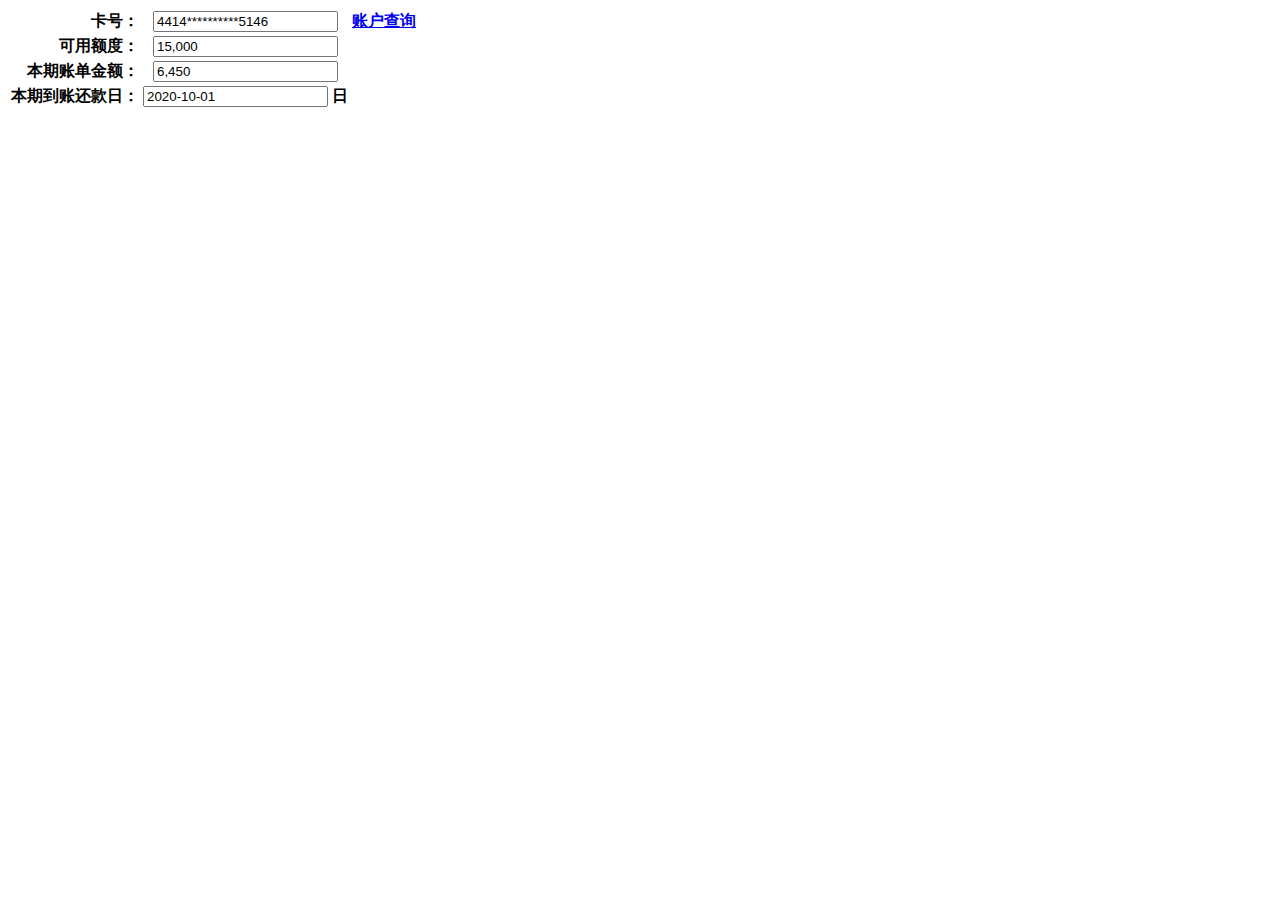
<file: eurekaaccountmanage/src/main/resources/templates/index.html>
<!DOCTYPE html>
<html lang="en"  xmlns:th="http://www.thymeleaf.org">
<head>
    <meta http-equiv="Content-Type" content="text/html; charset=UTF-8"/>
    <title></title>
</head>
<body>
<div>
    <form>
        <table>
            <tr>
                <th style="text-align:right">卡号：</th>
                <th><input type="text" readonly th:value="${creditCard.cardNum}" value="4414**********5146"></th>
                <th><a href="/accountManage/accountQuery.html">账户查询</a></th>
            </tr>
            <tr>
                <th style="text-align:right">可用额度：</th>
                <th><input type="text" readonly th:value="${creditCard.creditLimit}" value="15,000"></th>
            </tr>
            <tr>
                <th style="text-align:right">本期账单金额：</th>
                <th><input type="text" readonly th:value="${alreadyMoney}" value="6,450"></th>
            </tr>
            <tr>
                <th style="text-align:right">本期到账还款日：</th>
                <th><input type="text" readonly th:value="${creditCard.inDate}" value="2020-10-01"> 日</th>
            </tr>
        </table>
    </form>
</div>
</body>
</html>
</file>
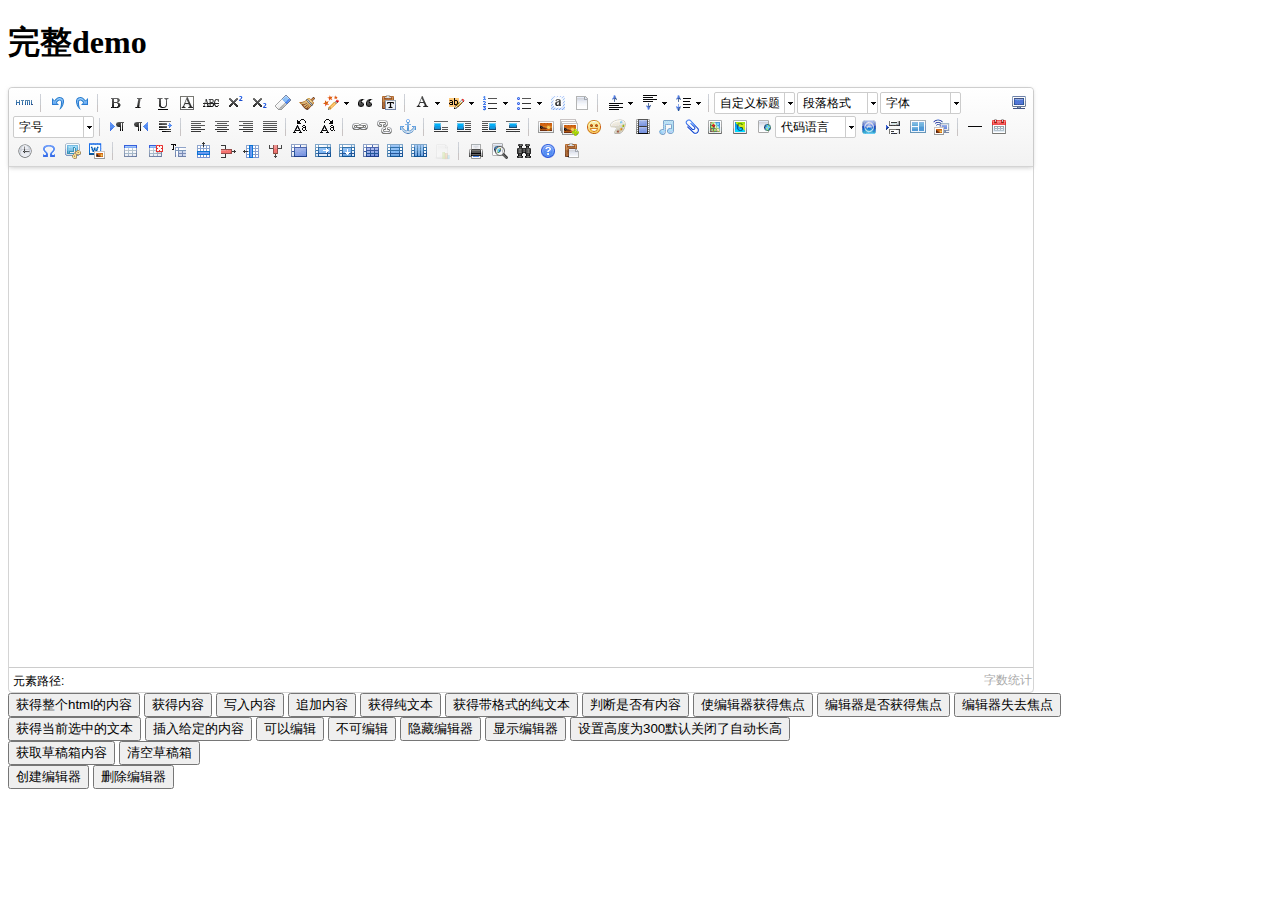
<file: eurekamanager/src/main/webapp/WEB-INF/ueditor/index.html>
<!DOCTYPE HTML PUBLIC "-//W3C//DTD HTML 4.01 Transitional//EN"
        "http://www.w3.org/TR/html4/loose.dtd">
<html>
<head>
    <title>完整demo</title>
    <meta http-equiv="Content-Type" content="text/html;charset=utf-8"/>
    <script type="text/javascript" charset="utf-8" src="ueditor.config.js"></script>
    <script type="text/javascript" charset="utf-8" src="ueditor.all.min.js"> </script>
    <!--建议手动加在语言，避免在ie下有时因为加载语言失败导致编辑器加载失败-->
    <!--这里加载的语言文件会覆盖你在配置项目里添加的语言类型，比如你在配置项目里配置的是英文，这里加载的中文，那最后就是中文-->
    <script type="text/javascript" charset="utf-8" src="lang/zh-cn/zh-cn.js"></script>

    <style type="text/css">
        div{
            width:100%;
        }
    </style>
</head>
<body>
<div>
    <h1>完整demo</h1>
    <script id="editor" type="text/plain" style="width:1024px;height:500px;"></script>
</div>
<div id="btns">
    <div>
        <button onclick="getAllHtml()">获得整个html的内容</button>
        <button onclick="getContent()">获得内容</button>
        <button onclick="setContent()">写入内容</button>
        <button onclick="setContent(true)">追加内容</button>
        <button onclick="getContentTxt()">获得纯文本</button>
        <button onclick="getPlainTxt()">获得带格式的纯文本</button>
        <button onclick="hasContent()">判断是否有内容</button>
        <button onclick="setFocus()">使编辑器获得焦点</button>
        <button onmousedown="isFocus(event)">编辑器是否获得焦点</button>
        <button onmousedown="setblur(event)" >编辑器失去焦点</button>

    </div>
    <div>
        <button onclick="getText()">获得当前选中的文本</button>
        <button onclick="insertHtml()">插入给定的内容</button>
        <button id="enable" onclick="setEnabled()">可以编辑</button>
        <button onclick="setDisabled()">不可编辑</button>
        <button onclick=" UE.getEditor('editor').setHide()">隐藏编辑器</button>
        <button onclick=" UE.getEditor('editor').setShow()">显示编辑器</button>
        <button onclick=" UE.getEditor('editor').setHeight(300)">设置高度为300默认关闭了自动长高</button>
    </div>

    <div>
        <button onclick="getLocalData()" >获取草稿箱内容</button>
        <button onclick="clearLocalData()" >清空草稿箱</button>
    </div>

</div>
<div>
    <button onclick="createEditor()">
    创建编辑器</button>
    <button onclick="deleteEditor()">
    删除编辑器</button>
</div>

<script type="text/javascript">

    //实例化编辑器
    //建议使用工厂方法getEditor创建和引用编辑器实例，如果在某个闭包下引用该编辑器，直接调用UE.getEditor('editor')就能拿到相关的实例
    var ue = UE.getEditor('editor');


    function isFocus(e){
        alert(UE.getEditor('editor').isFocus());
        UE.dom.domUtils.preventDefault(e)
    }
    function setblur(e){
        UE.getEditor('editor').blur();
        UE.dom.domUtils.preventDefault(e)
    }
    function insertHtml() {
        var value = prompt('插入html代码', '');
        UE.getEditor('editor').execCommand('insertHtml', value)
    }
    function createEditor() {
        enableBtn();
        UE.getEditor('editor');
    }
    function getAllHtml() {
        alert(UE.getEditor('editor').getAllHtml())
    }
    function getContent() {
        var arr = [];
        arr.push("使用editor.getContent()方法可以获得编辑器的内容");
        arr.push("内容为：");
        arr.push(UE.getEditor('editor').getContent());
        alert(arr.join("\n"));
    }
    function getPlainTxt() {
        var arr = [];
        arr.push("使用editor.getPlainTxt()方法可以获得编辑器的带格式的纯文本内容");
        arr.push("内容为：");
        arr.push(UE.getEditor('editor').getPlainTxt());
        alert(arr.join('\n'))
    }
    function setContent(isAppendTo) {
        var arr = [];
        arr.push("使用editor.setContent('欢迎使用ueditor')方法可以设置编辑器的内容");
        UE.getEditor('editor').setContent('欢迎使用ueditor', isAppendTo);
        alert(arr.join("\n"));
    }
    function setDisabled() {
        UE.getEditor('editor').setDisabled('fullscreen');
        disableBtn("enable");
    }

    function setEnabled() {
        UE.getEditor('editor').setEnabled();
        enableBtn();
    }

    function getText() {
        //当你点击按钮时编辑区域已经失去了焦点，如果直接用getText将不会得到内容，所以要在选回来，然后取得内容
        var range = UE.getEditor('editor').selection.getRange();
        range.select();
        var txt = UE.getEditor('editor').selection.getText();
        alert(txt)
    }

    function getContentTxt() {
        var arr = [];
        arr.push("使用editor.getContentTxt()方法可以获得编辑器的纯文本内容");
        arr.push("编辑器的纯文本内容为：");
        arr.push(UE.getEditor('editor').getContentTxt());
        alert(arr.join("\n"));
    }
    function hasContent() {
        var arr = [];
        arr.push("使用editor.hasContents()方法判断编辑器里是否有内容");
        arr.push("判断结果为：");
        arr.push(UE.getEditor('editor').hasContents());
        alert(arr.join("\n"));
    }
    function setFocus() {
        UE.getEditor('editor').focus();
    }
    function deleteEditor() {
        disableBtn();
        UE.getEditor('editor').destroy();
    }
    function disableBtn(str) {
        var div = document.getElementById('btns');
        var btns = UE.dom.domUtils.getElementsByTagName(div, "button");
        for (var i = 0, btn; btn = btns[i++];) {
            if (btn.id == str) {
                UE.dom.domUtils.removeAttributes(btn, ["disabled"]);
            } else {
                btn.setAttribute("disabled", "true");
            }
        }
    }
    function enableBtn() {
        var div = document.getElementById('btns');
        var btns = UE.dom.domUtils.getElementsByTagName(div, "button");
        for (var i = 0, btn; btn = btns[i++];) {
            UE.dom.domUtils.removeAttributes(btn, ["disabled"]);
        }
    }

    function getLocalData () {
        alert(UE.getEditor('editor').execCommand( "getlocaldata" ));
    }

    function clearLocalData () {
        UE.getEditor('editor').execCommand( "clearlocaldata" );
        alert("已清空草稿箱")
    }
</script>
</body>
</html>
</file>
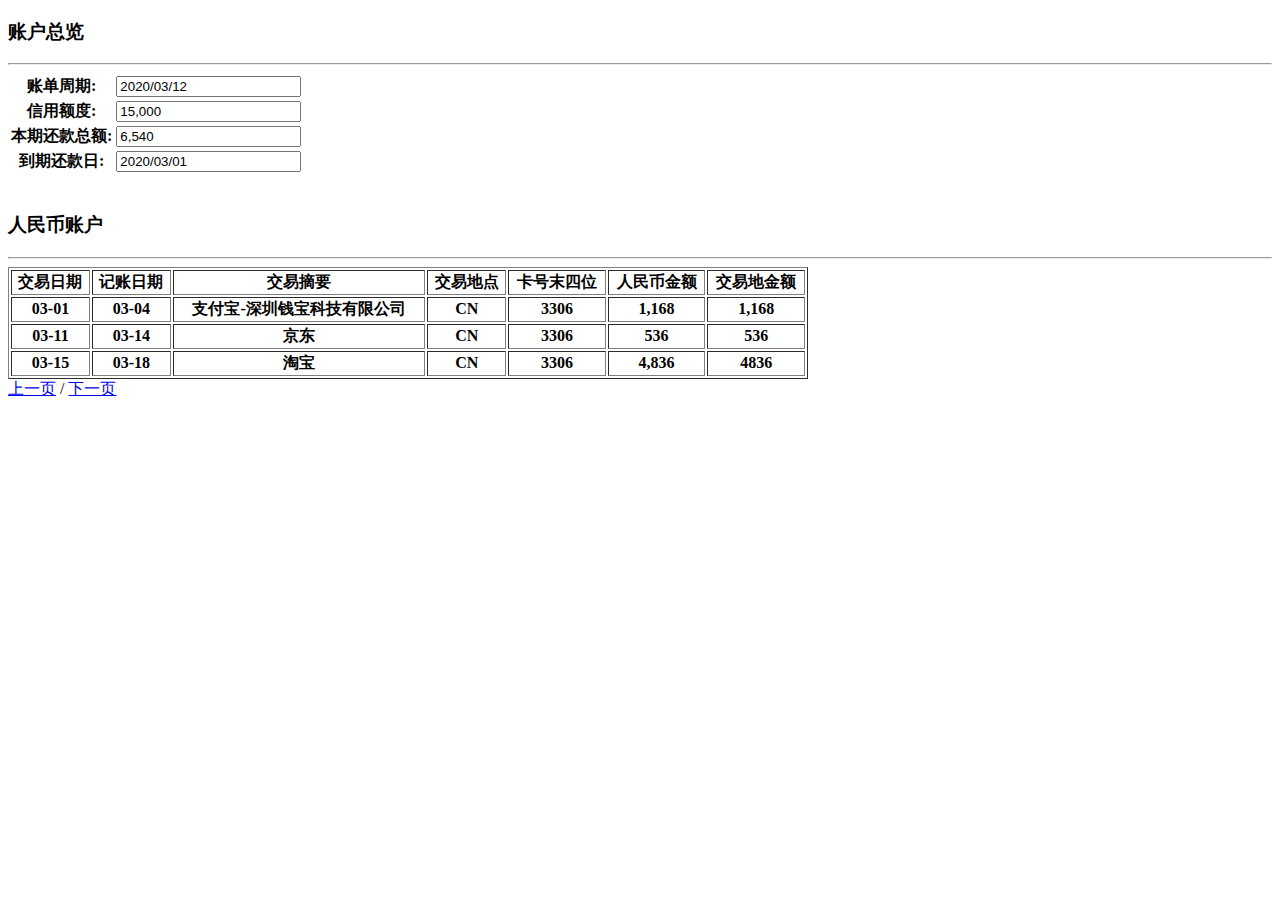
<file: eurekaaccountmanage/src/main/resources/templates/accountDetail.html>
<!DOCTYPE html>
<html>
	<head>
		<meta charset="utf-8">
		<title></title>
	</head>
	<body>
		<div>
			<div>
				<h3>账户总览</h3>
				<hr>
				<table>
					<tr>
						<th>账单周期:</th>
						<th><input type="text" value="2020/03/12" readonly="readonly"></th>
					</tr>
					<tr>
						<th>信用额度:</th>
						<th><input type="text" value="15,000" readonly="readonly"></th>
					</tr>
					<tr>
						<th>本期还款总额:</th>
						<th><input type="text" value="6,540" readonly="readonly"></th>
					</tr>
					<tr>
						<th>到期还款日:</th>
						<th><input type="text" value="2020/03/01" readonly="readonly"></th>
					</tr>
				</table>
			</div>
			<br/>
			<div>
				<h3>人民币账户</h3>
				<hr>
				<table border="1" width="800px">
					<tr>
						<th >交易日期</th>
						<th >记账日期</th>
						<th >交易摘要</th>
						<th >交易地点</th>
						<th >卡号末四位</th>
						<th >人民币金额</th>
						<th >交易地金额</th>
					</tr>
					<tr>
						<th >03-01</th>
						<th >03-04</th>
						<th >支付宝-深圳钱宝科技有限公司</th>
						<th >CN</th>
						<th >3306</th>
						<th >1,168</th>
						<th >1,168</th>
					</tr>
					<tr>
						<th >03-11</th>
						<th >03-14</th>
						<th >京东</th>
						<th >CN</th>
						<th >3306</th>
						<th >536</th>
						<th >536</th>
					</tr>
					<tr>
						<th >03-15</th>
						<th >03-18</th>
						<th >淘宝</th>
						<th >CN</th>
						<th >3306</th>
						<th >4,836</th>
						<th >4836</th>
					</tr>
				</table>
				<div><a href="#">上一页</a> / <a href="#">下一页</a></div>
			</div>
		</div>
	</body>
</html>
</file>
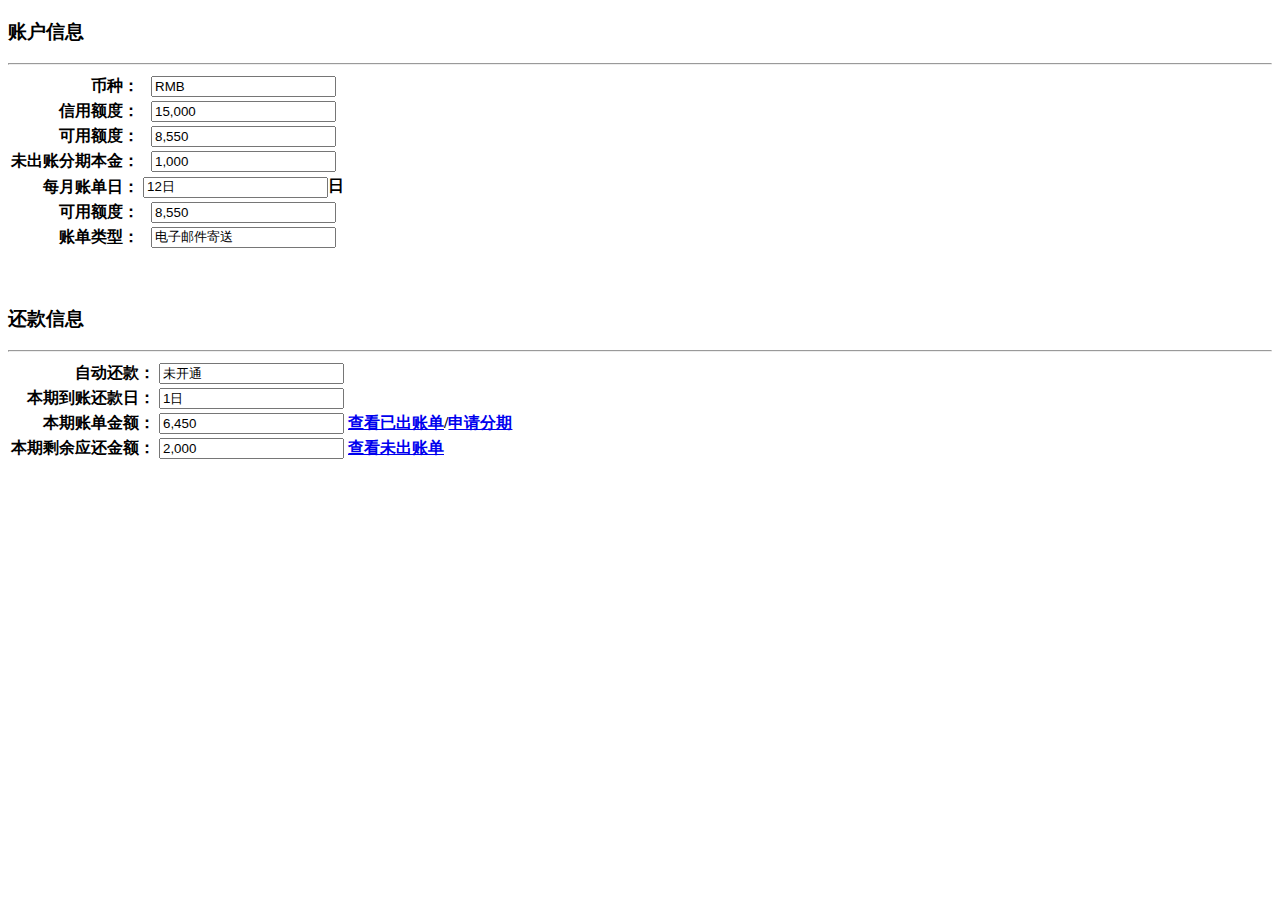
<file: eurekaaccountmanage/src/main/resources/templates/accountQuery.html>
<!DOCTYPE html>
<html lang="en"  xmlns:th="http://www.thymeleaf.org">
	<head>
		<meta charset="utf-8">
		<title></title>
	</head>
	<body>
		<div>
			<form>
				<table>
					<tr>
						<th style="text-align:right">币种：</th>
						<th><input type="text" readonly th:value="${creditCard.currency}" value="RMB"></th>
					</tr>
					<tr>
						<th style="text-align:right">信用额度：</th>
						<th><input type="text" readonly th:value="${creditCard.creditLimit}" value="15,000"></th>
					</tr>
					<tr>
						<th style="text-align:right">可用额度：</th>
						<th><input type="text" readonly th:value="${creditCard.useableLimit}" value="8,550"></th>
					</tr>
					<tr>
						<th style="text-align:right">未出账分期本金：</th>
						<th><input type="text" readonly th:value="${creditCard.changeLimit}" value="1,000"></th>
					</tr>
					<div>
						<h3>账户信息</h3>
						<hr>
							<tr>
								<th style="text-align:right">每月账单日：</th>
								<th><input type="text" readonly th:value="${creditCard.outDate}" value="12日">日</th>
							</tr>
							<tr>
								<th style="text-align:right">可用额度：</th>
								<th><input type="text" readonly th:value="${creditCard.useableLimit}" value="8,550"></th>
							</tr>
							<tr>
								<th style="text-align:right">账单类型：</th>
								<th><input type="text" readonly value="电子邮件寄送"></th>
							</tr>
						</table>
					</div>
					<br/>
					<br>
						<div>
							<h3>还款信息</h3>
							<hr />
							<table>
								<tr>
									<th style="text-align:right">自动还款：</th>
									<th><input type="text" readonly value="未开通"></th>
								</tr>
								<tr>
									<th style="text-align:right">本期到账还款日：</th>
									<th><input type="text" readonly th:value="${creditCard.changeLimit}" value="1日"></th>
								</tr>
								<tr>
									<th style="text-align:right">本期账单金额：</th>
									<th><input type="text" readonly th:value="${alreadyMoney}" value="6,450"></th>
									<th><a href="/accountManage/alreadyAccount.html">查看已出账单</a>/<a href="# n">申请分期</a></th>
								</tr>
								<tr>
									<th style="text-align:right">本期剩余应还金额：</th>
									<th><input type="text" readonly th:value="${money}" value="2,000"></th>
									<th style="text-align:left"><a href="/accountManage/notAccount.html">查看未出账单</a></th>
								</tr>
							</table>
						</div>
						<br>
					
					</div>
				</table>
			</form>
		</div>
	</body>
</html>
</file>
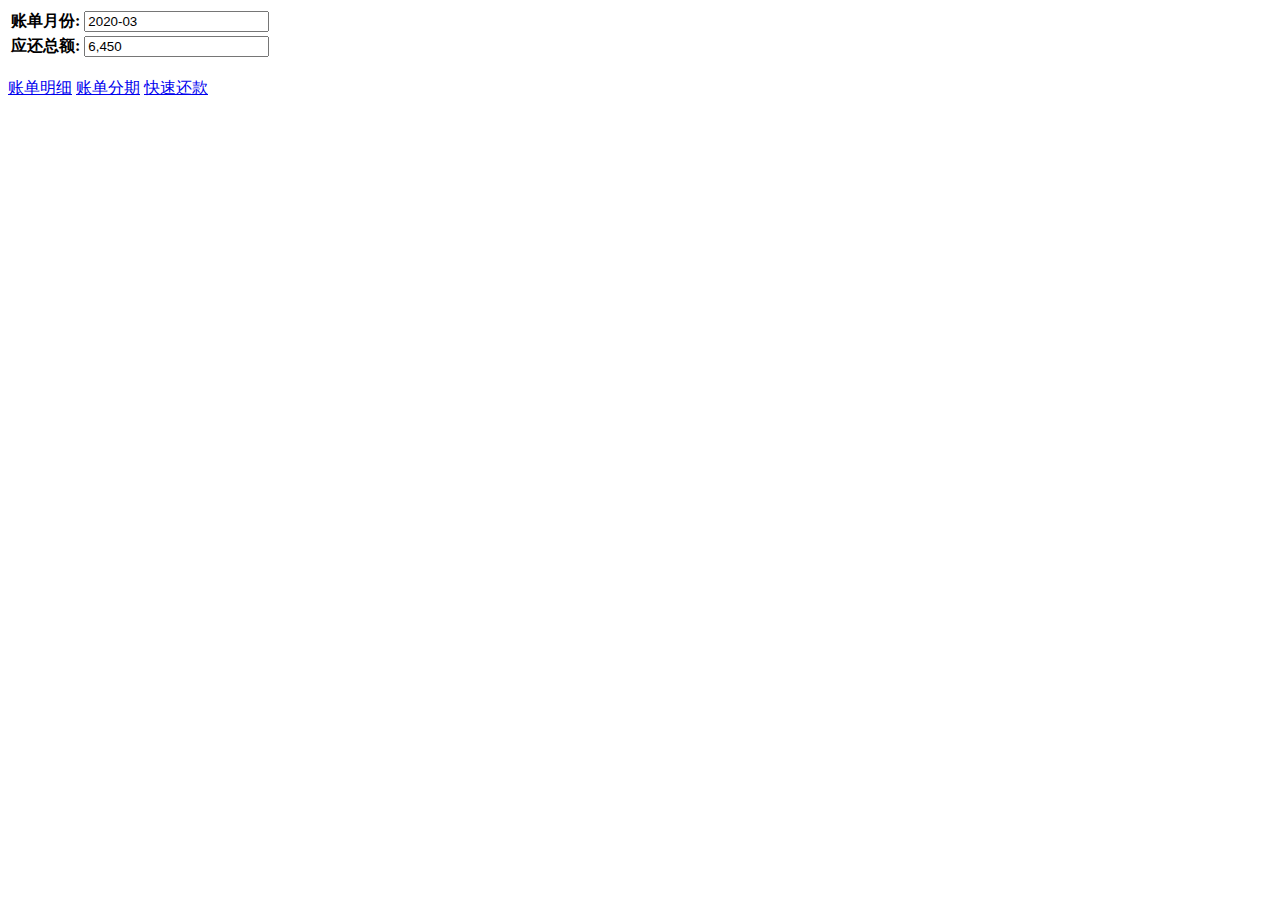
<file: eurekaaccountmanage/src/main/resources/templates/alreadyAccount.html>
<!DOCTYPE html>
<html lang="en"  xmlns:th="http://www.thymeleaf.org">
	<head>
		<meta charset="utf-8">
		<title></title>
	</head>
	<body>
		<div>
			<div>
				<table>
					<tr>
						<th>账单月份:</th>
						<th><input type="text" value="2020-03" readonly="readonly"></th>
					</tr>
					<tr>
						<th>应还总额:</th>
						<th><input type="text" value="6,450" readonly="readonly"></th>
					</tr>
				</table>
			</div>
			<br />
			<div>
				<a href="/accountManage/accountDetail.html">账单明细</a>
				<a href="#">账单分期</a>
				<a href="#">快速还款</a>
			</div>
		</div>
	</body>
</html>
</file>
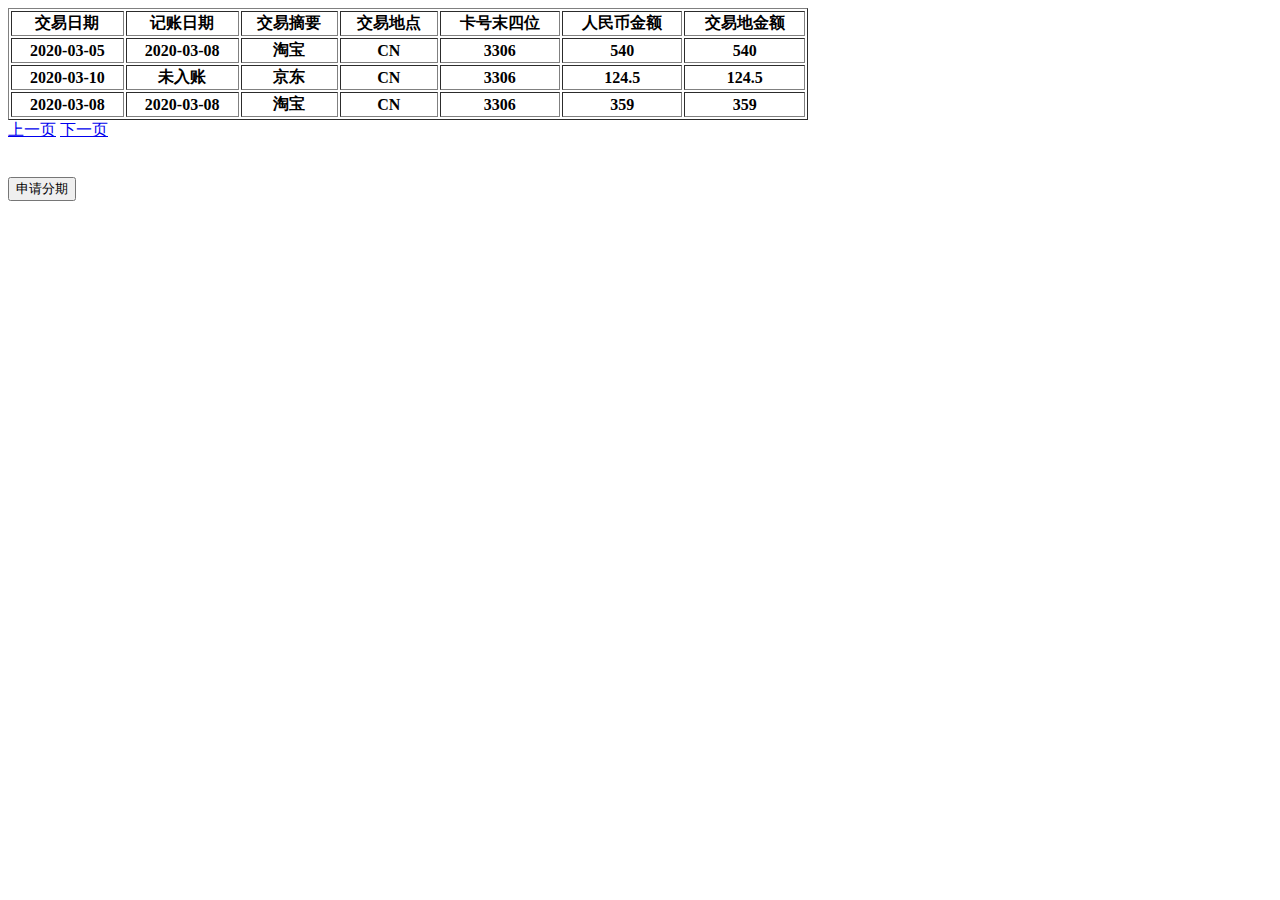
<file: eurekaaccountmanage/src/main/resources/templates/notAccount.html>
<!DOCTYPE html>
<html lang="en"  xmlns:th="http://www.thymeleaf.org">
	<head>
		<meta charset="utf-8">
		<title></title>
	</head>
		<body>
			<form action="申请分期.html" method="post">
			<table border="1" width="800px">
				<tr >
					<th >交易日期</th>
					<th >记账日期</th>
					<th >交易摘要</th>
					<th >交易地点</th>
					<th >卡号末四位</th>
					<th >人民币金额</th>
					<th >交易地金额</th>
				</tr>
				<tr>
					<th>2020-03-05</th>
					<th>2020-03-08</th>
					<th>淘宝</th>
					<th>CN</th>
					<th>3306</th>
					<th>540</th>
					<th>540</th>
				</tr>
				<tr>
					<th>2020-03-10</th>
					<th>未入账</th>
					<th>京东</th>
					<th>CN</th>
					<th>3306</th>
					<th>124.5</th>
					<th>124.5</th>
				</tr>
				<tr>
					<th>2020-03-08</th>
					<th>2020-03-08</th>
					<th>淘宝</th>
					<th>CN</th>
					<th>3306</th>
					<th>359</th>
					<th>359</th>
				</tr>
			</table>
			<div><a href="#">上一页</a> <a href="#">下一页</a></div>
			<br>
			<br>
			<input type="button" value="申请分期" />
		</form>
	</body>
</html>
</file>
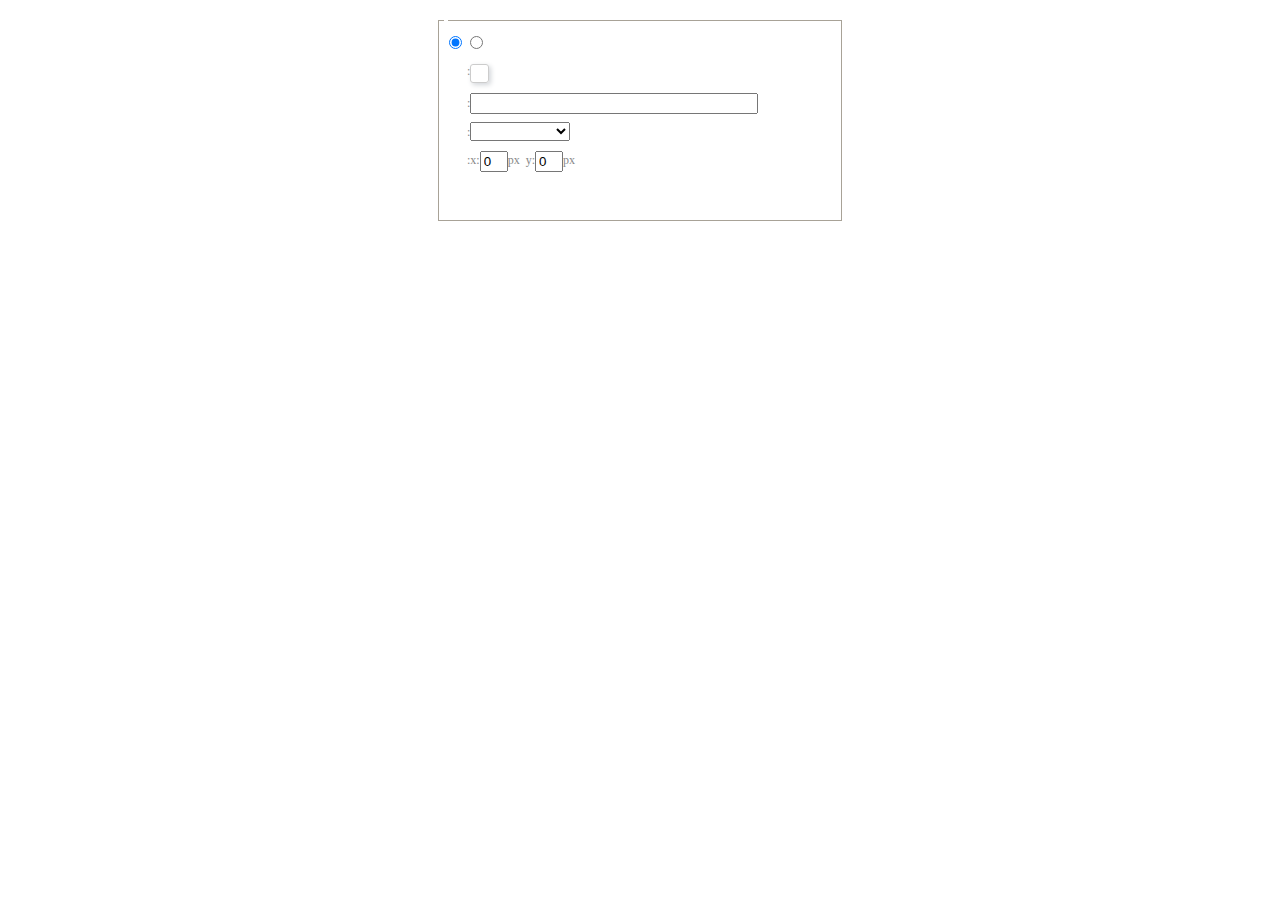
<file: eurekamanager/src/main/webapp/WEB-INF/ueditor/dialogs/background/background.html>
<!DOCTYPE HTML>
<html>
<head>
    <meta http-equiv="Content-Type" content="text/html;charset=utf-8"/>
    <script type="text/javascript" src="../internal.js"></script>
    <link rel="stylesheet" type="text/css" href="background.css">
</head>
<body>
    <div id="bg_container" class="wrapper">
        <div id="tabHeads" class="tabhead">
            <span class="focus" data-content-id="normal"><var id="lang_background_normal"></var></span>
            <span class="" data-content-id="imgManager"><var id="lang_background_local"></var></span>
        </div>
        <div id="tabBodys" class="tabbody">
            <div id="normal" class="panel focus">
                <fieldset class="bgarea">
                    <legend><var id="lang_background_set"></var></legend>
                    <div class="content">
                        <div>
                            <label><input id="nocolorRadio" class="iptradio" type="radio" name="t" value="none" checked="checked"><var id="lang_background_none"></var></label>
                            <label><input id="coloredRadio" class="iptradio" type="radio" name="t" value="color"><var id="lang_background_colored"></var></label>
                        </div>
                        <div class="wrapcolor pl">
                            <div class="color">
                                <var id="lang_background_color"></var>:
                            </div>
                            <div id="colorPicker"></div>
                            <div class="clear"></div>
                        </div>
                        <div class="wrapcolor pl">
                            <label><var id="lang_background_netimg"></var>:</label><input class="txt" type="text" id="url">
                        </div>
                        <div id="alignment" class="alignment">
                            <var id="lang_background_align"></var>:<select id="repeatType">
                                <option value="center"></option>
                                <option value="repeat-x"></option>
                                <option value="repeat-y"></option>
                                <option value="repeat"></option>
                                <option value="self"></option>
                            </select>
                        </div>
                        <div id="custom" >
                            <var id="lang_background_position"></var>:x:<input type="text" size="1" id="x" maxlength="4" value="0">px&nbsp;&nbsp;y:<input type="text" size="1" id="y" maxlength="4" value="0">px
                        </div>
                    </div>
                </fieldset>

            </div>
            <div id="imgManager" class="panel">
                <div id="imageList" style=""></div>
            </div>
        </div>
    </div>
    <script type="text/javascript" src="background.js"></script>
</body>
</html>
</file>
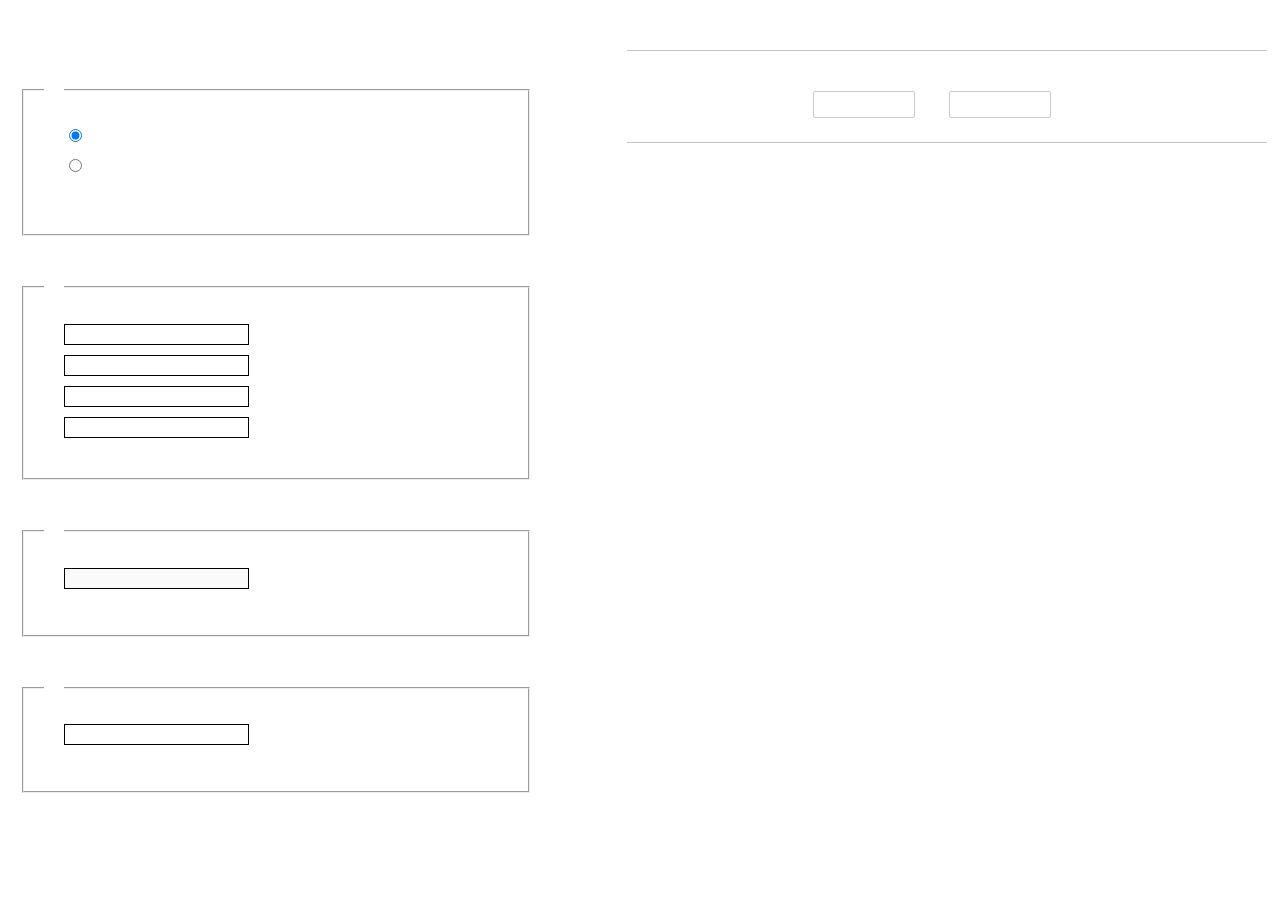
<file: eurekamanager/src/main/webapp/WEB-INF/ueditor/dialogs/charts/charts.html>
<!DOCTYPE html>
<html>
    <head>
        <title>chart</title>
        <meta chartset="utf-8">
        <link rel="stylesheet" type="text/css" href="charts.css">
        <script type="text/javascript" src="../internal.js"></script>
    </head>
    <body>
        <div class="main">
            <div class="table-view">
                <h3><var id="lang_data_source"></var></h3>
                <div id="tableContainer" class="table-container"></div>
                <h3><var id="lang_chart_format"></var></h3>
                <form name="data-form">
                    <div class="charts-format">
                        <fieldset>
                            <legend><var id="lang_data_align"></var></legend>
                            <div class="format-item-container">
                                <label>
                                    <input type="radio" class="format-ctrl not-pie-item" name="charts-format" value="1" checked="checked">
                                    <var id="lang_chart_align_same"></var>
                                </label>
                                <label>
                                    <input type="radio" class="format-ctrl not-pie-item" name="charts-format" value="-1">
                                    <var id="lang_chart_align_reverse"></var>
                                </label>
                                <br>
                            </div>
                        </fieldset>
                        <fieldset>
                            <legend><var id="lang_chart_title"></var></legend>
                            <div class="format-item-container">
                                <label>
                                    <var id="lang_chart_main_title"></var><input type="text" name="title" class="data-item">
                                </label>
                                <label>
                                    <var id="lang_chart_sub_title"></var><input type="text" name="sub-title" class="data-item not-pie-item">
                                </label>
                                <label>
                                    <var id="lang_chart_x_title"></var><input type="text" name="x-title" class="data-item not-pie-item">
                                </label>
                                <label>
                                    <var id="lang_chart_y_title"></var><input type="text" name="y-title" class="data-item not-pie-item">
                                </label>
                            </div>
                        </fieldset>
                        <fieldset>
                            <legend><var id="lang_chart_tip"></var></legend>
                            <div class="format-item-container">
                                <label>
                                    <var id="lang_cahrt_tip_prefix"></var>
                                    <input type="text" id="tipInput" name="tip" class="data-item" disabled="disabled">
                                </label>
                                <p><var id="lang_cahrt_tip_description"></var></p>
                            </div>
                        </fieldset>
                        <fieldset>
                            <legend><var id="lang_chart_data_unit"></var></legend>
                            <div class="format-item-container">
                                <label><var id="lang_chart_data_unit_title"></var><input type="text" name="unit" class="data-item"></label>
                                <p><var id="lang_chart_data_unit_description"></var></p>
                            </div>
                        </fieldset>
                    </div>
                </form>
            </div>
            <div class="charts-view">
                <div id="chartsContainer" class="charts-container"></div>
                <div id="chartsType" class="charts-type">
                    <h3><var id="lang_chart_type"></var></h3>
                    <div class="scroll-view">
                        <div class="scroll-container">
                            <div id="scrollBed" class="scroll-bed"></div>
                        </div>
                        <div id="buttonContainer" class="button-container">
                            <a href="#" data-title="prev"><var id="lang_prev_btn"></var></a>
                            <a href="#" data-title="next"><var id="lang_next_btn"></var></a>
                        </div>
                    </div>
                </div>
            </div>
        </div>
        <script src="../../third-party/jquery-1.10.2.min.js"></script>
        <script src="../../third-party/highcharts/highcharts.js"></script>
        <script src="chart.config.js"></script>
        <script src="charts.js"></script>
    </body>
</html>
</file>
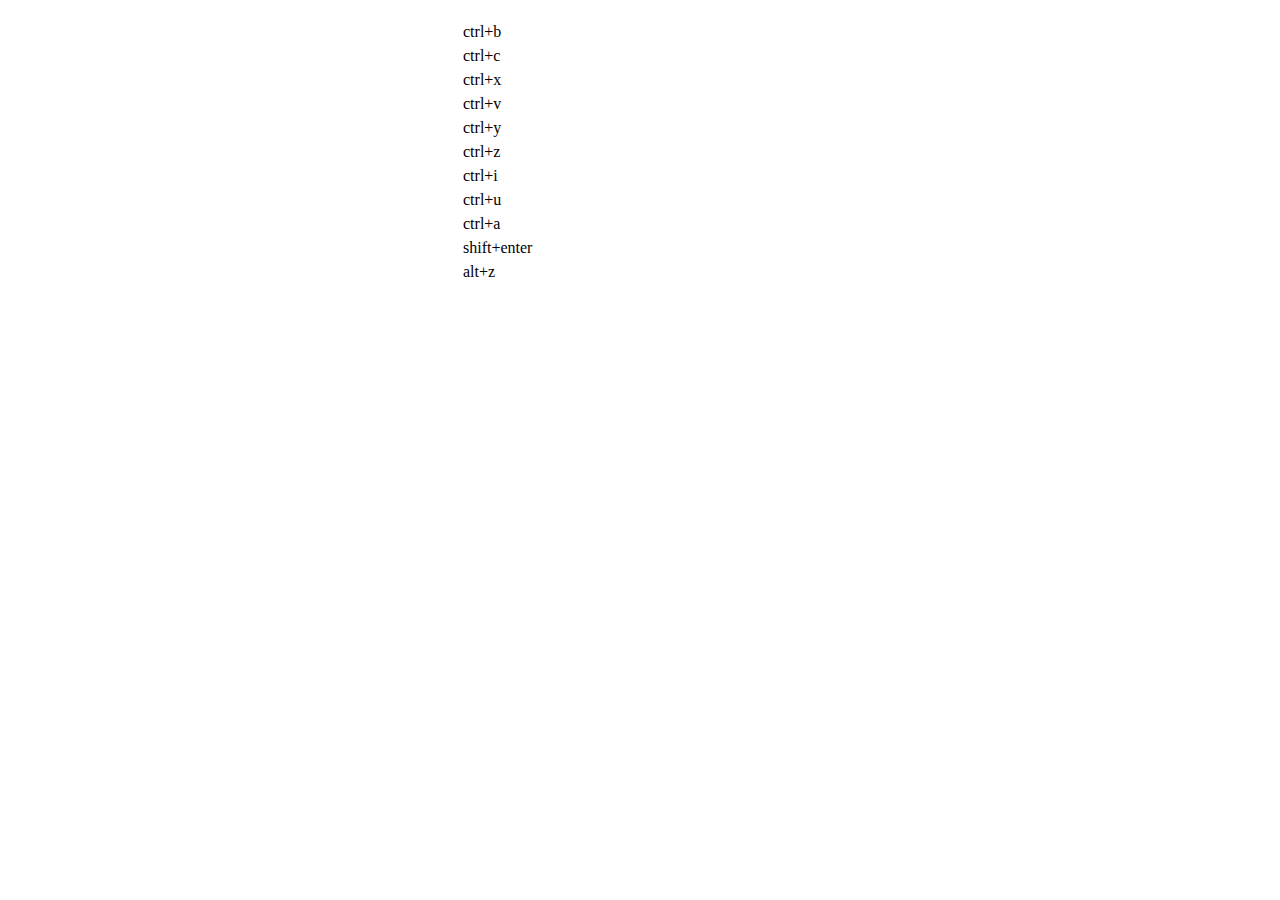
<file: eurekamanager/src/main/webapp/WEB-INF/ueditor/dialogs/help/help.html>
<!DOCTYPE HTML PUBLIC "-//W3C//DTD HTML 4.01 Transitional//EN"
        "http://www.w3.org/TR/html4/loose.dtd">
<html>
<head>
    <title>帮助</title>
    <meta content="text/html; charset=utf-8" http-equiv="Content-Type"/>
    <script type="text/javascript" src="../internal.js"></script>
    <link rel="stylesheet" type="text/css" href="help.css">
</head>
<body>
<div class="wrapper" id="helptab">
    <div id="tabHeads" class="tabhead">
        <span class="focus" tabsrc="about"><var id="lang_input_about"></var></span>
        <span tabsrc="shortcuts"><var id="lang_input_shortcuts"></var></span>
    </div>
    <div id="tabBodys" class="tabbody">
        <div id="about" class="panel">
            <h1>UEditor</h1>
            <p id="version"></p>
            <p><var id="lang_input_introduction"></var></p>
        </div>
        <div id="shortcuts" class="panel">
            <table>
                <thead>
                <tr>
                    <td><var id="lang_Txt_shortcuts"></var></td>
                    <td><var id="lang_Txt_func"></var></td>
                </tr>
                </thead>
                <tbody>
                <tr>
                    <td>ctrl+b</td>
                    <td><var id="lang_Txt_bold"></var></td>
                </tr>
                <tr>
                    <td>ctrl+c</td>
                    <td><var id="lang_Txt_copy"></var></td>
                </tr>
                <tr>
                    <td>ctrl+x</td>
                    <td><var id="lang_Txt_cut"></var></td>
                </tr>
                <tr>
                    <td>ctrl+v</td>
                    <td><var id="lang_Txt_Paste"></var></td>
                </tr>
                <tr>
                    <td>ctrl+y</td>
                    <td><var id="lang_Txt_undo"></var></td>
                </tr>
                <tr>
                    <td>ctrl+z</td>
                    <td><var id="lang_Txt_redo"></var></td>
                </tr>
                <tr>
                    <td>ctrl+i</td>
                    <td><var id="lang_Txt_italic"></var></td>
                </tr>
                <tr>
                    <td>ctrl+u</td>
                    <td><var id="lang_Txt_underline"></var></td>
                </tr>
                <tr>
                    <td>ctrl+a</td>
                    <td><var id="lang_Txt_selectAll"></var></td>
                </tr>
                <tr>
                    <td>shift+enter</td>
                    <td><var id="lang_Txt_visualEnter"></var></td>
                </tr>
                <tr>
                    <td>alt+z</td>
                    <td><var id="lang_Txt_fullscreen"></var></td>
                </tr>
                </tbody>
            </table>
        </div>
    </div>
</div>
<script type="text/javascript" src="help.js"></script>
</body>
</html>
</file>
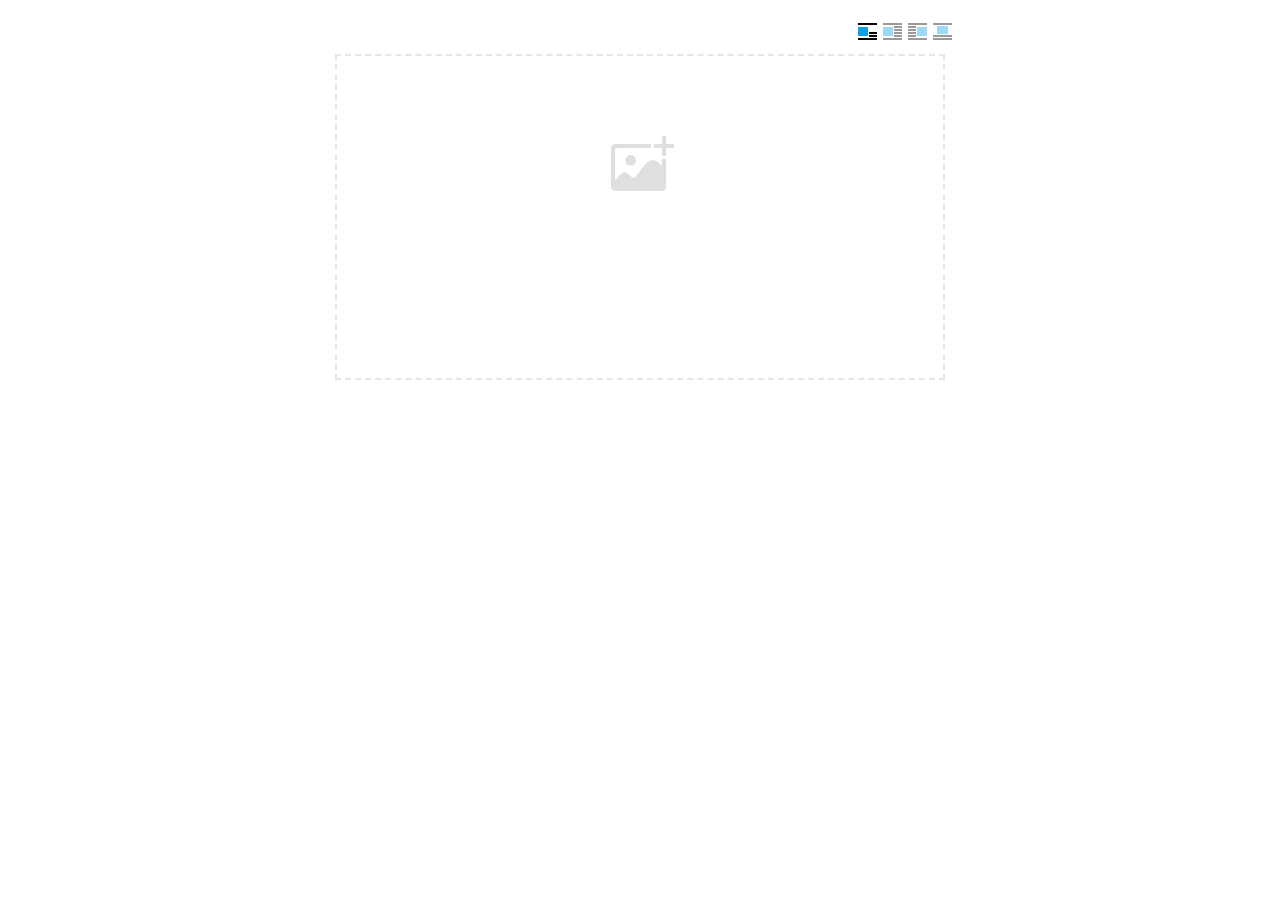
<file: eurekamanager/src/main/webapp/WEB-INF/ueditor/dialogs/image/image.html>
<!doctype html>
<html>
<head>
    <meta charset="UTF-8">
    <title>ueditor图片对话框</title>
    <script type="text/javascript" src="../internal.js"></script>

    <!-- jquery -->
    <script type="text/javascript" src="../../third-party/jquery-1.10.2.min.js"></script>

    <!-- webuploader -->
    <script src="../../third-party/webuploader/webuploader.min.js"></script>
    <link rel="stylesheet" type="text/css" href="../../third-party/webuploader/webuploader.css">

    <!-- image dialog -->
    <link rel="stylesheet" href="image.css" type="text/css" />
</head>
<body>

    <div class="wrapper">
        <div id="tabhead" class="tabhead">
            <span class="tab" data-content-id="remote"><var id="lang_tab_remote"></var></span>
            <span class="tab focus" data-content-id="upload"><var id="lang_tab_upload"></var></span>
            <span class="tab" data-content-id="online"><var id="lang_tab_online"></var></span>
            <span class="tab" data-content-id="search"><var id="lang_tab_search"></var></span>
        </div>
        <div class="alignBar">
            <label class="algnLabel"><var id="lang_input_align"></var></label>
                    <span id="alignIcon">
                        <span id="noneAlign" class="none-align focus" data-align="none"></span>
                        <span id="leftAlign" class="left-align" data-align="left"></span>
                        <span id="rightAlign" class="right-align" data-align="right"></span>
                        <span id="centerAlign" class="center-align" data-align="center"></span>
                    </span>
            <input id="align" name="align" type="hidden" value="none"/>
        </div>
        <div id="tabbody" class="tabbody">

            <!-- 远程图片 -->
            <div id="remote" class="panel">
                <div class="top">
                    <div class="row">
                        <label for="url"><var id="lang_input_url"></var></label>
                        <span><input class="text" id="url" type="text"/></span>
                    </div>
                </div>
                <div class="left">
                    <div class="row">
                        <label><var id="lang_input_size"></var></label>
                        <span><var id="lang_input_width">&nbsp;&nbsp;</var><input class="text" type="text" id="width"/>px </span>
                        <span><var id="lang_input_height">&nbsp;&nbsp;</var><input class="text" type="text" id="height"/>px </span>
                        <span><input id="lock" type="checkbox" disabled="disabled"><span id="lockicon"></span></span>
                    </div>
                    <div class="row">
                        <label><var id="lang_input_border"></var></label>
                        <span><input class="text" type="text" id="border"/>px </span>
                    </div>
                    <div class="row">
                        <label><var id="lang_input_vhspace"></var></label>
                        <span><input class="text" type="text" id="vhSpace"/>px </span>
                    </div>
                    <div class="row">
                        <label><var id="lang_input_title"></var></label>
                        <span><input class="text" type="text" id="title"/></span>
                    </div>
                </div>
                <div class="right"><div id="preview"></div></div>
            </div>

            <!-- 上传图片 -->
            <div id="upload" class="panel focus">
                <div id="queueList" class="queueList">
                    <div class="statusBar element-invisible">
                        <div class="progress">
                            <span class="text">0%</span>
                            <span class="percentage"></span>
                        </div><div class="info"></div>
                        <div class="btns">
                            <div id="filePickerBtn"></div>
                            <div class="uploadBtn"><var id="lang_start_upload"></var></div>
                        </div>
                    </div>
                    <div id="dndArea" class="placeholder">
                        <div class="filePickerContainer">
                            <div id="filePickerReady"></div>
                        </div>
                    </div>
                    <ul class="filelist element-invisible">
                        <li id="filePickerBlock" class="filePickerBlock"></li>
                    </ul>
                </div>
            </div>

            <!-- 在线图片 -->
            <div id="online" class="panel">
                <div id="imageList"><var id="lang_imgLoading"></var></div>
            </div>

            <!-- 搜索图片 -->
            <div id="search" class="panel">
                <div class="searchBar">
                    <input id="searchTxt" class="searchTxt text" type="text" />
                    <select id="searchType" class="searchType">
                        <option value="&s=4&z=0"></option>
                        <option value="&s=1&z=19"></option>
                        <option value="&s=2&z=0"></option>
                        <option value="&s=3&z=0"></option>
                    </select>
                    <input id="searchReset" type="button"  />
                    <input id="searchBtn" type="button"  />
                </div>
                <div id="searchList" class="searchList"><ul id="searchListUl"></ul></div>
            </div>

        </div>
    </div>
    <script type="text/javascript" src="image.js"></script>

</body>
</html>
</file>
<file: eurekamanager/src/main/webapp/WEB-INF/ueditor/dialogs/background/background.css>
.wrapper{ width: 424px;margin: 10px auto; zoom:1;position: relative}
.tabbody{height:225px;}
.tabbody .panel { position: absolute;width:100%; height:100%;background: #fff; display: none;}
.tabbody .focus { display: block;}

body{font-size: 12px;color: #888;overflow: hidden;}
input,label{vertical-align:middle}
.clear{clear: both;}
.pl{padding-left: 18px;padding-left: 23px\9;}

#imageList {width: 420px;height: 215px;margin-top: 10px;overflow: hidden;overflow-y: auto;}
#imageList div {float: left;width: 100px;height: 95px;margin: 5px 10px;}
#imageList img {cursor: pointer;border: 2px solid white;}

.bgarea{margin: 10px;padding: 5px;height: 84%;border: 1px solid #A8A297;}
.content div{margin: 10px 0 10px 5px;}
.content .iptradio{margin: 0px 5px 5px 0px;}
.txt{width:280px;}

.wrapcolor{height: 19px;}
div.color{float: left;margin: 0;}
#colorPicker{width: 17px;height: 17px;border: 1px solid #CCC;display: inline-block;border-radius: 3px;box-shadow: 2px 2px 5px #D3D6DA;margin: 0;float: left;}
div.alignment,#custom{margin-left: 23px;margin-left: 28px\9;}
#custom input{height: 15px;min-height: 15px;width:20px;}
#repeatType{width:100px;}


/* 图片管理样式 */
#imgManager {
    width: 100%;
    height: 225px;
}
#imgManager #imageList{
    width: 100%;
    overflow-x: hidden;
    overflow-y: auto;
}
#imgManager ul {
    display: block;
    list-style: none;
    margin: 0;
    padding: 0;
}
#imgManager li {
    float: left;
    display: block;
    list-style: none;
    padding: 0;
    width: 113px;
    height: 113px;
    margin: 9px 0 0 19px;
    background-color: #eee;
    overflow: hidden;
    cursor: pointer;
    position: relative;
}
#imgManager li.clearFloat {
    float: none;
    clear: both;
    display: block;
    width:0;
    height:0;
    margin: 0;
    padding: 0;
}
#imgManager li img {
    cursor: pointer;
}
#imgManager li .icon {
    cursor: pointer;
    width: 113px;
    height: 113px;
    position: absolute;
    top: 0;
    left: 0;
    z-index: 2;
    border: 0;
    background-repeat: no-repeat;
}
#imgManager li .icon:hover {
    width: 107px;
    height: 107px;
    border: 3px solid #1094fa;
}
#imgManager li.selected .icon {
    background-image: url(images/success.png);
    background-position: 75px 75px;
}
#imgManager li.selected .icon:hover {
    width: 107px;
    height: 107px;
    border: 3px solid #1094fa;
    background-position: 72px 72px;
}
</file>
<file: eurekamanager/src/main/webapp/WEB-INF/ueditor/dialogs/charts/charts.css>
html, body {
    width: 100%;
    height: 100%;
    margin: 0;
    padding: 0;
    overflow-x: hidden;
}

.main {
    width: 100%;
    overflow: hidden;
}

.table-view {
    height: 100%;
    float: left;
    margin: 20px;
    width: 40%;
}

.table-view .table-container {
    width: 100%;
    margin-bottom: 50px;
    overflow: scroll;
}

.table-view th {
    padding: 5px 10px;
    background-color: #F7F7F7;
}

.table-view td {
    width: 50px;
    text-align: center;
    padding:0;
}

.table-container input {
    width: 40px;
    padding: 5px;
    border: none;
    outline: none;
}

.table-view caption {
    font-size: 18px;
    text-align: left;
}

.charts-view {
    /*margin-left: 49%!important;*/
    width: 50%;
    margin-left: 49%;
    height: 400px;
}

.charts-container {
    border-left: 1px solid #c3c3c3;
}

.charts-format fieldset {
    padding-left: 20px;
    margin-bottom: 50px;
}

.charts-format legend {
    padding-left: 10px;
    padding-right: 10px;
}

.format-item-container {
    padding: 20px;
}

.format-item-container label {
    display: block;
    margin: 10px 0;
}

.charts-format .data-item {
    border: 1px solid black;
    outline: none;
    padding: 2px 3px;
}

/* 图表类型 */

.charts-type {
    margin-top: 50px;
    height: 300px;
}

.scroll-view {
    border: 1px solid #c3c3c3;
    border-left: none;
    border-right: none;
    overflow: hidden;
}

.scroll-container {
    margin: 20px;
    width: 100%;
    overflow: hidden;
}

.scroll-bed {
    width: 10000px;
    _margin-top: 20px;
    -webkit-transition: margin-left .5s ease;
    -moz-transition: margin-left .5s ease;
    transition: margin-left .5s ease;
}

.view-box {
    display: inline-block;
    *display: inline;
    *zoom: 1;
    margin-right: 20px;
    border: 2px solid white;
    line-height: 0;
    overflow: hidden;
    cursor: pointer;
}

.view-box img {
    border: 1px solid #cecece;
}

.view-box.selected {
    border-color: #7274A7;
}

.button-container {
    margin-bottom: 20px;
    text-align: center;
}

.button-container a {
    display: inline-block;
    width: 100px;
    height: 25px;
    line-height: 25px;
    border: 1px solid #c2ccd1;
    margin-right: 30px;
    text-decoration: none;
    color: black;
    -webkit-border-radius: 2px;
    -moz-border-radius: 2px;
    border-radius: 2px;
}

.button-container a:HOVER {
    background: #fcfcfc;
}

.button-container a:ACTIVE {
    border-top-color: #c2ccd1;
    box-shadow:inset 0 5px 4px -4px rgba(49, 49, 64, 0.1);
}

.edui-charts-not-data {
    height: 100px;
    line-height: 100px;
    text-align: center;
}
</file>
<file: eurekamanager/src/main/webapp/WEB-INF/ueditor/dialogs/help/help.css>
.wrapper{width: 370px;margin: 10px auto;zoom: 1;}
.tabbody{height: 360px;}
.tabbody .panel{width:100%;height: 360px;position: absolute;background: #fff;}
.tabbody .panel h1{font-size:26px;margin: 5px 0 0 5px;}
.tabbody .panel p{font-size:12px;margin: 5px 0 0 5px;}
.tabbody table{width:90%;line-height: 20px;margin: 5px 0 0 5px;;}
.tabbody table thead{font-weight: bold;line-height: 25px;}
</file>
<file: eurekamanager/src/main/webapp/WEB-INF/ueditor/third-party/webuploader/webuploader.css>
.webuploader-container {
	position: relative;
}
.webuploader-element-invisible {
	position: absolute !important;
	clip: rect(1px 1px 1px 1px); /* IE6, IE7 */
    clip: rect(1px,1px,1px,1px);
}
.webuploader-pick {
	position: relative;
	display: inline-block;
	cursor: pointer;
	background: #00b7ee;
	padding: 10px 15px;
	color: #fff;
	text-align: center;
	border-radius: 3px;
	overflow: hidden;
}
.webuploader-pick-hover {
	background: #00a2d4;
}

.webuploader-pick-disable {
	opacity: 0.6;
	pointer-events:none;
}
</file>
<file: eurekamanager/src/main/webapp/WEB-INF/ueditor/dialogs/image/image.css>
@charset "utf-8";
/* dialog样式 */
.wrapper {
    zoom: 1;
    width: 630px;
    *width: 626px;
    height: 380px;
    margin: 0 auto;
    padding: 10px;
    position: relative;
    font-family: sans-serif;
}

/*tab样式框大小*/
.tabhead {
    float:left;
}
.tabbody {
    width: 100%;
    height: 346px;
    position: relative;
    clear: both;
}

.tabbody .panel {
    position: absolute;
    width: 0;
    height: 0;
    background: #fff;
    overflow: hidden;
    display: none;
}

.tabbody .panel.focus {
    width: 100%;
    height: 346px;
    display: block;
}

/* 图片对齐方式 */
.alignBar{
    float:right;
    margin-top: 5px;
    position: relative;
}

.alignBar .algnLabel{
    float:left;
    height: 20px;
    line-height: 20px;
}

.alignBar #alignIcon{
    zoom:1;
    _display: inline;
    display: inline-block;
    position: relative;
}
.alignBar #alignIcon span{
    float: left;
    cursor: pointer;
    display: block;
    width: 19px;
    height: 17px;
    margin-right: 3px;
    margin-left: 3px;
    background-image: url(./images/alignicon.jpg);
}
.alignBar #alignIcon .none-align{
    background-position: 0 -18px;
}
.alignBar #alignIcon .left-align{
    background-position: -20px -18px;
}
.alignBar #alignIcon .right-align{
    background-position: -40px -18px;
}
.alignBar #alignIcon .center-align{
    background-position: -60px -18px;
}
.alignBar #alignIcon .none-align.focus{
    background-position: 0 0;
}
.alignBar #alignIcon .left-align.focus{
    background-position: -20px 0;
}
.alignBar #alignIcon .right-align.focus{
    background-position: -40px 0;
}
.alignBar #alignIcon .center-align.focus{
    background-position: -60px 0;
}




/* 远程图片样式 */
#remote {
    z-index: 200;
}

#remote .top{
    width: 100%;
    margin-top: 25px;
}
#remote .left{
    display: block;
    float: left;
    width: 300px;
    height:10px;
}
#remote .right{
    display: block;
    float: right;
    width: 300px;
    height:10px;
}
#remote .row{
    margin-left: 20px;
    clear: both;
    height: 40px;
}

#remote .row label{
    text-align: center;
    width: 50px;
    zoom:1;
    _display: inline;
    display:inline-block;
    vertical-align: middle;
}
#remote .row label.algnLabel{
    float: left;

}

#remote input.text{
    width: 150px;
    padding: 3px 6px;
    font-size: 14px;
    line-height: 1.42857143;
    color: #555;
    background-color: #fff;
    background-image: none;
    border: 1px solid #ccc;
    border-radius: 4px;
    -webkit-box-shadow: inset 0 1px 1px rgba(0, 0, 0, .075);
    box-shadow: inset 0 1px 1px rgba(0, 0, 0, .075);
    -webkit-transition: border-color ease-in-out .15s, box-shadow ease-in-out .15s;
    transition: border-color ease-in-out .15s, box-shadow ease-in-out .15s;
}
#remote input.text:focus {
    border-color: #66afe9;
    outline: 0;
    -webkit-box-shadow: inset 0 1px 1px rgba(0, 0, 0, .075), 0 0 8px rgba(102, 175, 233, .6);
    box-shadow: inset 0 1px 1px rgba(0, 0, 0, .075), 0 0 8px rgba(102, 175, 233, .6);
}
#remote #url{
    width: 500px;
    margin-bottom: 2px;
}
#remote #width,
#remote #height{
    width: 20px;
    margin-left: 2px;
    margin-right: 2px;
}
#remote #border,
#remote #vhSpace,
#remote #title{
    width: 180px;
    margin-right: 5px;
}
#remote #lock{
}
#remote #lockicon{
    zoom: 1;
    _display:inline;
    display: inline-block;
    width: 20px;
    height: 20px;
    background: url("../../themes/default/images/lock.gif") -13px -13px no-repeat;
    vertical-align: middle;
}
#remote #preview{
    clear: both;
    width: 260px;
    height: 240px;
    z-index: 9999;
    margin-top: 10px;
    background-color: #eee;
    overflow: hidden;
}

/* 上传图片 */
.tabbody #upload.panel {
    width: 0;
    height: 0;
    overflow: hidden;
    position: absolute !important;
    clip: rect(1px, 1px, 1px, 1px);
    background: #fff;
    display: block;
}

.tabbody #upload.panel.focus {
    width: 100%;
    height: 346px;
    display: block;
    clip: auto;
}

#upload .queueList {
    margin: 0;
    width: 100%;
    height: 100%;
    position: absolute;
    overflow: hidden;
}

#upload p {
    margin: 0;
}

.element-invisible {
    width: 0 !important;
    height: 0 !important;
    border: 0;
    padding: 0;
    margin: 0;
    overflow: hidden;
    position: absolute !important;
    clip: rect(1px, 1px, 1px, 1px);
}

#upload .placeholder {
    margin: 10px;
    border: 2px dashed #e6e6e6;
    *border: 0px dashed #e6e6e6;
    height: 172px;
    padding-top: 150px;
    text-align: center;
    background: url(./images/image.png) center 70px no-repeat;
    color: #cccccc;
    font-size: 18px;
    position: relative;
    top:0;
    *top: 10px;
}

#upload .placeholder .webuploader-pick {
    font-size: 18px;
    background: #00b7ee;
    border-radius: 3px;
    line-height: 44px;
    padding: 0 30px;
    *width: 120px;
    color: #fff;
    display: inline-block;
    margin: 0 auto 20px auto;
    cursor: pointer;
    box-shadow: 0 1px 1px rgba(0, 0, 0, 0.1);
}

#upload .placeholder .webuploader-pick-hover {
    background: #00a2d4;
}


#filePickerContainer {
    text-align: center;
}

#upload .placeholder .flashTip {
    color: #666666;
    font-size: 12px;
    position: absolute;
    width: 100%;
    text-align: center;
    bottom: 20px;
}

#upload .placeholder .flashTip a {
    color: #0785d1;
    text-decoration: none;
}

#upload .placeholder .flashTip a:hover {
    text-decoration: underline;
}

#upload .placeholder.webuploader-dnd-over {
    border-color: #999999;
}

#upload .filelist {
    list-style: none;
    margin: 0;
    padding: 0;
    overflow-x: hidden;
    overflow-y: auto;
    position: relative;
    height: 300px;
}

#upload .filelist:after {
    content: '';
    display: block;
    width: 0;
    height: 0;
    overflow: hidden;
    clear: both;
    position: relative;
}

#upload .filelist li {
    width: 113px;
    height: 113px;
    background: url(./images/bg.png);
    text-align: center;
    margin: 9px 0 0 9px;
    *margin: 6px 0 0 6px;
    position: relative;
    display: block;
    float: left;
    overflow: hidden;
    font-size: 12px;
}

#upload .filelist li p.log {
    position: relative;
    top: -45px;
}

#upload .filelist li p.title {
    position: absolute;
    top: 0;
    left: 0;
    width: 100%;
    overflow: hidden;
    white-space: nowrap;
    text-overflow: ellipsis;
    top: 5px;
    text-indent: 5px;
    text-align: left;
}

#upload .filelist li p.progress {
    position: absolute;
    width: 100%;
    bottom: 0;
    left: 0;
    height: 8px;
    overflow: hidden;
    z-index: 50;
    margin: 0;
    border-radius: 0;
    background: none;
    -webkit-box-shadow: 0 0 0;
}

#upload .filelist li p.progress span {
    display: none;
    overflow: hidden;
    width: 0;
    height: 100%;
    background: #1483d8 url(./images/progress.png) repeat-x;

    -webit-transition: width 200ms linear;
    -moz-transition: width 200ms linear;
    -o-transition: width 200ms linear;
    -ms-transition: width 200ms linear;
    transition: width 200ms linear;

    -webkit-animation: progressmove 2s linear infinite;
    -moz-animation: progressmove 2s linear infinite;
    -o-animation: progressmove 2s linear infinite;
    -ms-animation: progressmove 2s linear infinite;
    animation: progressmove 2s linear infinite;

    -webkit-transform: translateZ(0);
}

@-webkit-keyframes progressmove {
    0% {
        background-position: 0 0;
    }
    100% {
        background-position: 17px 0;
    }
}

@-moz-keyframes progressmove {
    0% {
        background-position: 0 0;
    }
    100% {
        background-position: 17px 0;
    }
}

@keyframes progressmove {
    0% {
        background-position: 0 0;
    }
    100% {
        background-position: 17px 0;
    }
}

#upload .filelist li p.imgWrap {
    position: relative;
    z-index: 2;
    line-height: 113px;
    vertical-align: middle;
    overflow: hidden;
    width: 113px;
    height: 113px;

    -webkit-transform-origin: 50% 50%;
    -moz-transform-origin: 50% 50%;
    -o-transform-origin: 50% 50%;
    -ms-transform-origin: 50% 50%;
    transform-origin: 50% 50%;

    -webit-transition: 200ms ease-out;
    -moz-transition: 200ms ease-out;
    -o-transition: 200ms ease-out;
    -ms-transition: 200ms ease-out;
    transition: 200ms ease-out;
}

#upload .filelist li img {
    width: 100%;
}

#upload .filelist li p.error {
    background: #f43838;
    color: #fff;
    position: absolute;
    bottom: 0;
    left: 0;
    height: 28px;
    line-height: 28px;
    width: 100%;
    z-index: 100;
    display:none;
}

#upload .filelist li .success {
    display: block;
    position: absolute;
    left: 0;
    bottom: 0;
    height: 40px;
    width: 100%;
    z-index: 200;
    background: url(./images/success.png) no-repeat right bottom;
    background: url(./images/success.gif) no-repeat right bottom \9;
}

#upload .filelist li.filePickerBlock {
    width: 113px;
    height: 113px;
    background: url(./images/image.png) no-repeat center 12px;
    border: 1px solid #eeeeee;
    border-radius: 0;
}
#upload .filelist li.filePickerBlock div.webuploader-pick  {
    width: 100%;
    height: 100%;
    margin: 0;
    padding: 0;
    opacity: 0;
    background: none;
    font-size: 0;
}

#upload .filelist div.file-panel {
    position: absolute;
    height: 0;
    filter: progid:DXImageTransform.Microsoft.gradient(GradientType=0, startColorstr='#80000000', endColorstr='#80000000') \0;
    background: rgba(0, 0, 0, 0.5);
    width: 100%;
    top: 0;
    left: 0;
    overflow: hidden;
    z-index: 300;
}

#upload .filelist div.file-panel span {
    width: 24px;
    height: 24px;
    display: inline;
    float: right;
    text-indent: -9999px;
    overflow: hidden;
    background: url(./images/icons.png) no-repeat;
    background: url(./images/icons.gif) no-repeat \9;
    margin: 5px 1px 1px;
    cursor: pointer;
    -webkit-tap-highlight-color: rgba(0,0,0,0);
    -webkit-user-select: none;
    -moz-user-select: none;
    -ms-user-select: none;
    user-select: none;
}

#upload .filelist div.file-panel span.rotateLeft {
    display:none;
    background-position: 0 -24px;
}

#upload .filelist div.file-panel span.rotateLeft:hover {
    background-position: 0 0;
}

#upload .filelist div.file-panel span.rotateRight {
    display:none;
    background-position: -24px -24px;
}

#upload .filelist div.file-panel span.rotateRight:hover {
    background-position: -24px 0;
}

#upload .filelist div.file-panel span.cancel {
    background-position: -48px -24px;
}

#upload .filelist div.file-panel span.cancel:hover {
    background-position: -48px 0;
}

#upload .statusBar {
    height: 45px;
    border-bottom: 1px solid #dadada;
    margin: 0 10px;
    padding: 0;
    line-height: 45px;
    vertical-align: middle;
    position: relative;
}

#upload .statusBar .progress {
    border: 1px solid #1483d8;
    width: 198px;
    background: #fff;
    height: 18px;
    position: absolute;
    top: 12px;
    display: none;
    text-align: center;
    line-height: 18px;
    color: #6dbfff;
    margin: 0 10px 0 0;
}
#upload .statusBar .progress span.percentage {
    width: 0;
    height: 100%;
    left: 0;
    top: 0;
    background: #1483d8;
    position: absolute;
}
#upload .statusBar .progress span.text {
    position: relative;
    z-index: 10;
}

#upload .statusBar .info {
    display: inline-block;
    font-size: 14px;
    color: #666666;
}

#upload .statusBar .btns {
    position: absolute;
    top: 7px;
    right: 0;
    line-height: 30px;
}

#filePickerBtn {
    display: inline-block;
    float: left;
}
#upload .statusBar .btns .webuploader-pick,
#upload .statusBar .btns .uploadBtn,
#upload .statusBar .btns .uploadBtn.state-uploading,
#upload .statusBar .btns .uploadBtn.state-paused {
    background: #ffffff;
    border: 1px solid #cfcfcf;
    color: #565656;
    padding: 0 18px;
    display: inline-block;
    border-radius: 3px;
    margin-left: 10px;
    cursor: pointer;
    font-size: 14px;
    float: left;
    -webkit-user-select: none;
    -moz-user-select: none;
    -ms-user-select: none;
    user-select: none;
}
#upload .statusBar .btns .webuploader-pick-hover,
#upload .statusBar .btns .uploadBtn:hover,
#upload .statusBar .btns .uploadBtn.state-uploading:hover,
#upload .statusBar .btns .uploadBtn.state-paused:hover {
    background: #f0f0f0;
}

#upload .statusBar .btns .uploadBtn,
#upload .statusBar .btns .uploadBtn.state-paused{
    background: #00b7ee;
    color: #fff;
    border-color: transparent;
}
#upload .statusBar .btns .uploadBtn:hover,
#upload .statusBar .btns .uploadBtn.state-paused:hover{
    background: #00a2d4;
}

#upload .statusBar .btns .uploadBtn.disabled {
    pointer-events: none;
    filter:alpha(opacity=60);
    -moz-opacity:0.6;
    -khtml-opacity: 0.6;
    opacity: 0.6;
}



/* 图片管理样式 */
#online {
    width: 100%;
    height: 336px;
    padding: 10px 0 0 0;
}
#online #imageList{
    width: 100%;
    height: 100%;
    overflow-x: hidden;
    overflow-y: auto;
    position: relative;
}
#online ul {
    display: block;
    list-style: none;
    margin: 0;
    padding: 0;
}
#online li {
    float: left;
    display: block;
    list-style: none;
    padding: 0;
    width: 113px;
    height: 113px;
    margin: 0 0 9px 9px;
    *margin: 0 0 6px 6px;
    background-color: #eee;
    overflow: hidden;
    cursor: pointer;
    position: relative;
}
#online li.clearFloat {
    float: none;
    clear: both;
    display: block;
    width:0;
    height:0;
    margin: 0;
    padding: 0;
}
#online li img {
    cursor: pointer;
}
#online li .icon {
    cursor: pointer;
    width: 113px;
    height: 113px;
    position: absolute;
    top: 0;
    left: 0;
    z-index: 2;
    border: 0;
    background-repeat: no-repeat;
}
#online li .icon:hover {
    width: 107px;
    height: 107px;
    border: 3px solid #1094fa;
}
#online li.selected .icon {
    background-image: url(images/success.png);
    background-image: url(images/success.gif)\9;
    background-position: 75px 75px;
}
#online li.selected .icon:hover {
    width: 107px;
    height: 107px;
    border: 3px solid #1094fa;
    background-position: 72px 72px;
}


/* 图片搜索样式 */
#search .searchBar {
    width: 100%;
    height: 30px;
    margin: 10px 0 5px 0;
    padding: 0;
}

#search input.text{
    width: 150px;
    padding: 3px 6px;
    font-size: 14px;
    line-height: 1.42857143;
    color: #555;
    background-color: #fff;
    background-image: none;
    border: 1px solid #ccc;
    border-radius: 4px;
    -webkit-box-shadow: inset 0 1px 1px rgba(0, 0, 0, .075);
    box-shadow: inset 0 1px 1px rgba(0, 0, 0, .075);
    -webkit-transition: border-color ease-in-out .15s, box-shadow ease-in-out .15s;
    transition: border-color ease-in-out .15s, box-shadow ease-in-out .15s;
}
#search input.text:focus {
    border-color: #66afe9;
    outline: 0;
    -webkit-box-shadow: inset 0 1px 1px rgba(0, 0, 0, .075), 0 0 8px rgba(102, 175, 233, .6);
    box-shadow: inset 0 1px 1px rgba(0, 0, 0, .075), 0 0 8px rgba(102, 175, 233, .6);
}
#search input.searchTxt {
    margin-left:5px;
    padding-left: 5px;
    background: #FFF;
    width: 300px;
    *width: 260px;
    height: 21px;
    line-height: 21px;
    float: left;
    dislay: block;
}

#search .searchType {
    width: 65px;
    height: 28px;
    padding:0;
    line-height: 28px;
    border: 1px solid #d7d7d7;
    border-radius: 0;
    vertical-align: top;
    margin-left: 5px;
    float: left;
    dislay: block;
}

#search #searchBtn,
#search #searchReset {
    display: inline-block;
    margin-bottom: 0;
    margin-right: 5px;
    padding: 4px 10px;
    font-weight: 400;
    text-align: center;
    vertical-align: middle;
    cursor: pointer;
    background-image: none;
    border: 1px solid transparent;
    white-space: nowrap;
    font-size: 14px;
    border-radius: 4px;
    -webkit-user-select: none;
    -moz-user-select: none;
    -ms-user-select: none;
    user-select: none;
    vertical-align: top;
    float: right;
}

#search #searchBtn {
    color: white;
    border-color: #285e8e;
    background-color: #3b97d7;
}
#search #searchReset {
    color: #333;
    border-color: #ccc;
    background-color: #fff;
}
#search #searchBtn:hover {
    background-color: #3276b1;
}
#search #searchReset:hover {
    background-color: #eee;
}

#search .msg {
    margin-left: 5px;
}

#search .searchList{
    width: 100%;
    height: 300px;
    overflow: hidden;
    clear: both;
}
#search .searchList ul{
    margin:0;
    padding:0;
    list-style:none;
    clear: both;
    width: 100%;
    height: 100%;
    overflow-x: hidden;
    overflow-y: auto;
    zoom: 1;
    position: relative;
}

#search .searchList li {
    list-style:none;
    float: left;
    display: block;
    width: 115px;
    margin: 5px 10px 5px 20px;
    *margin: 5px 10px 5px 15px;
    padding:0;
    font-size: 12px;
    box-shadow: 0 1px 3px rgba(0, 0, 0, .3);
    -moz-box-shadow: 0 1px 3px rgba(0, 0, 0, .3);
    -webkit-box-shadow: 0 1px 3px rgba(0, 0, 0, .3);
    position: relative;
    vertical-align: top;
    text-align: center;
    overflow: hidden;
    cursor: pointer;
    filter: alpha(Opacity=100);
    -moz-opacity: 1;
    opacity: 1;
    border: 2px solid #eee;
}

#search .searchList li.selected {
    filter: alpha(Opacity=40);
    -moz-opacity: 0.4;
    opacity: 0.4;
    border: 2px solid #00a0e9;
}

#search .searchList li p {
    background-color: #eee;
    margin: 0;
    padding: 0;
    position: relative;
    width:100%;
    height:115px;
    overflow: hidden;
}

#search .searchList li p img {
    cursor: pointer;
    border: 0;
}

#search .searchList li a {
    color: #999;
    border-top: 1px solid #F2F2F2;
    background: #FAFAFA;
    text-align: center;
    display: block;
    padding: 0 5px;
    width: 105px;
    height:32px;
    line-height:32px;
    white-space:nowrap;
    text-overflow:ellipsis;
    text-decoration: none;
    overflow: hidden;
    word-break: break-all;
}

#search .searchList a:hover {
    text-decoration: underline;
    color: #333;
}
#search .searchList .clearFloat{
    clear: both;
}
</file>
